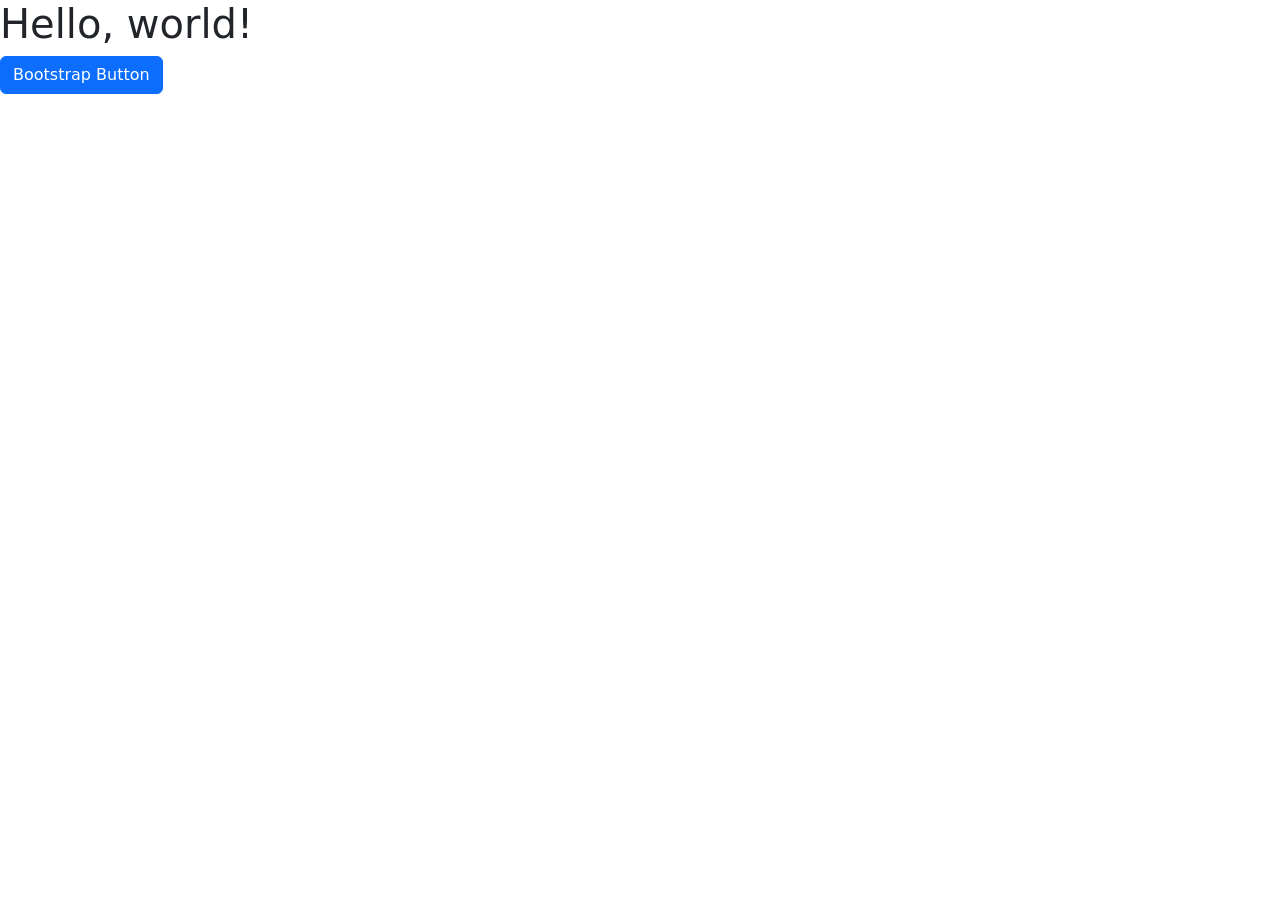
<file: Section 1/bootstrapintro.html>
<!doctype html>
<html lang="en">
  <head>
    <meta charset="utf-8">
    <meta name="viewport" content="width=device-width, initial-scale=1">
    <title>Bootstrap demo</title>
    <link href="https://cdn.jsdelivr.net/npm/bootstrap@5.2.0-beta1/dist/css/bootstrap.min.css" rel="stylesheet" integrity="sha384-0evHe/X+R7YkIZDRvuzKMRqM+OrBnVFBL6DOitfPri4tjfHxaWutUpFmBp4vmVor" crossorigin="anonymous">
  </head>
  <body>
    <h1>Hello, world!</h1>
    <button class="btn btn-primary">Bootstrap Button</button>
    <script src="https://cdn.jsdelivr.net/npm/bootstrap@5.2.0-beta1/dist/js/bootstrap.bundle.min.js" integrity="sha384-pprn3073KE6tl6bjs2QrFaJGz5/SUsLqktiwsUTF55Jfv3qYSDhgCecCxMW52nD2" crossorigin="anonymous"></script>
  </body>
</html>
</file>
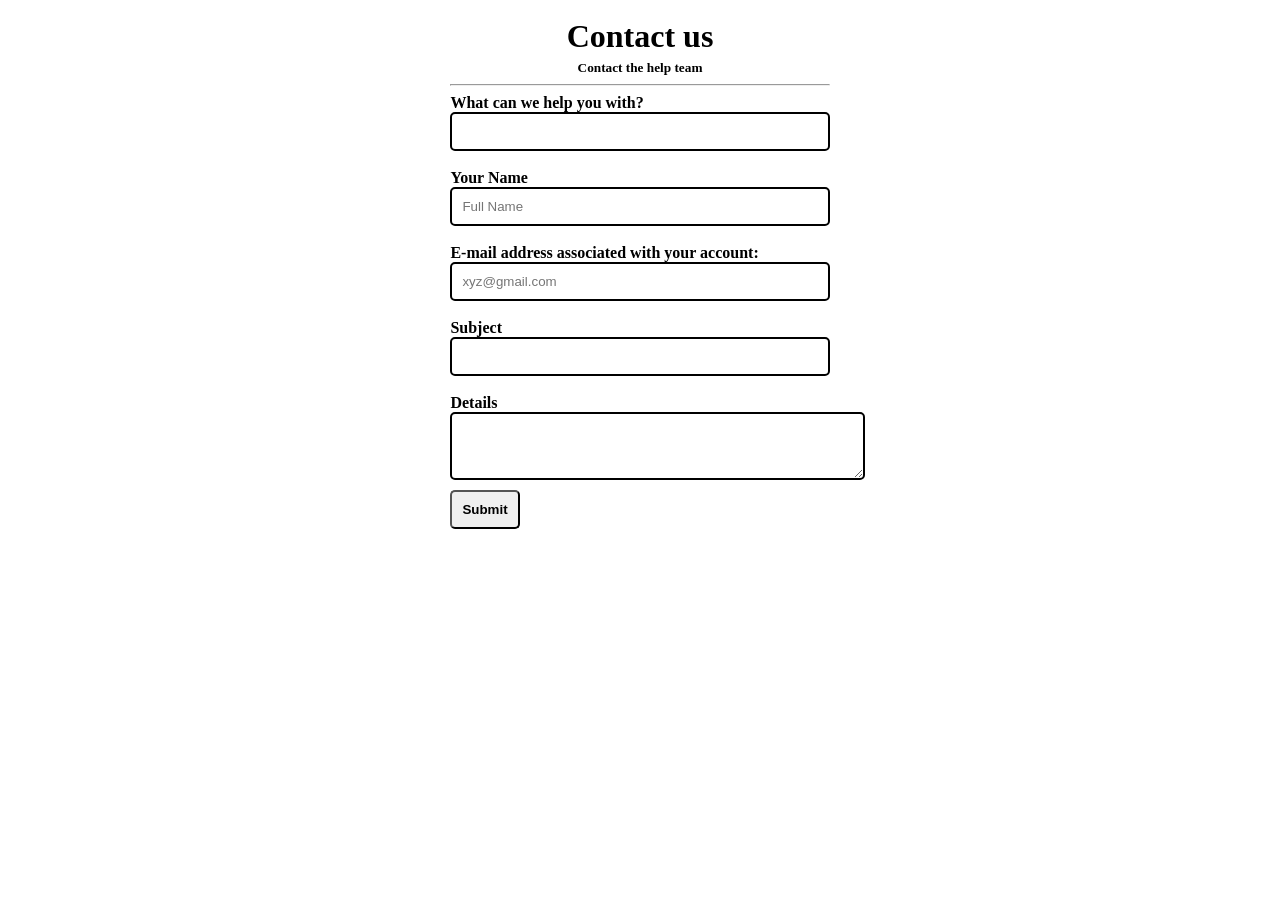
<file: Section 1/ContactUs.html>
<!DOCTYPE html>
<html lang="en">

<head>
    <meta charset="UTF-8">
    <meta http-equiv="X-UA-Compatible" content="IE=edge">
    <meta name="viewport" content="width=device-width, initial-scale=1.0">
    <title>Contact Us</title>
    <style>
        body {
            min-height: 100vh;
            /* margin-left: 10%; */
            display: flex;
            justify-content: center;
            /* box-sizing: border-box; */
            background-image: url(https://www.businessinsider.in/thumb/msid-77875979,width-700,resizemode-4,imgsize-191986/tech/how-to/a-beginners-guide-to-instagram-the-wildly-popular-photo-sharing-app-with-over-a-billion-users/img5f457a7b42f43f001ddff00f.jpg);
            background-size: cover;
            backdrop-filter: blur(8px);
        }
        h1,h5{
            text-align: center;
            margin: 5px;
        }

        .mycard {
            /* display: flex; */
            /* margin-left: 10%; */
            width: 30%;
            padding: 5px;
            /* background-color: beige; */
            /* border: 2px solid royalblue; */
        }
        .myinput{
            width: 100%;
            padding: 10px;
            box-sizing: border-box;
            border-radius: 5px;
            border: 2px solid black;
        }
        textarea{
            box-sizing: border-box;
            border: 2px solid black;
            border-radius: 5px;
        }
        label{
            font-weight: bold;
            color: black;
        }
        .mybtn{
            /* width: 100%; */
            margin: 6px 0px;
            padding: 10px;
            border-radius: 5px;
            font-weight: bold;
            /* font-size: 1.2cm; */
            /* background: beige; */
        }
    </style>
</head>

<body>
    <div class="mycard">
        <h1>Contact us</h1>
        <h5>Contact the help team</h5>
        <hr>
        <label>What can we help you with?</label>
        <input class="myinput" list="dept">
        <datalist id="dept">
            <option >Unable to Login.</option>
            <option>Facing error while uploading photos</option>
            <option>Sharing a story with your close friend List</option>
            <option>Creating a poll in instagram direct</option>
            <option >Blocking people</option>
            <option >Sign up for an account</option>
        </datalist>
        <!-- <label>Get in Touch</label> -->
        <br>
        <br>
        <label>Your Name</label>
        <input class="myinput" placeholder="Full Name">
        <br><br>
        <label>E-mail address associated with your account:</label>
        <input class="myinput" placeholder="xyz@gmail.com">
        <br><br>
        <label>Subject</label>
        <input class="myinput">
        <br>
        <br>
        <label>Details</label>
        <br>
        <textarea name="" id="" cols="49%" rows="4"></textarea>
        <br>
        <button class="mybtn">Submit</button>





    </div>
</body>

</html>
</file>
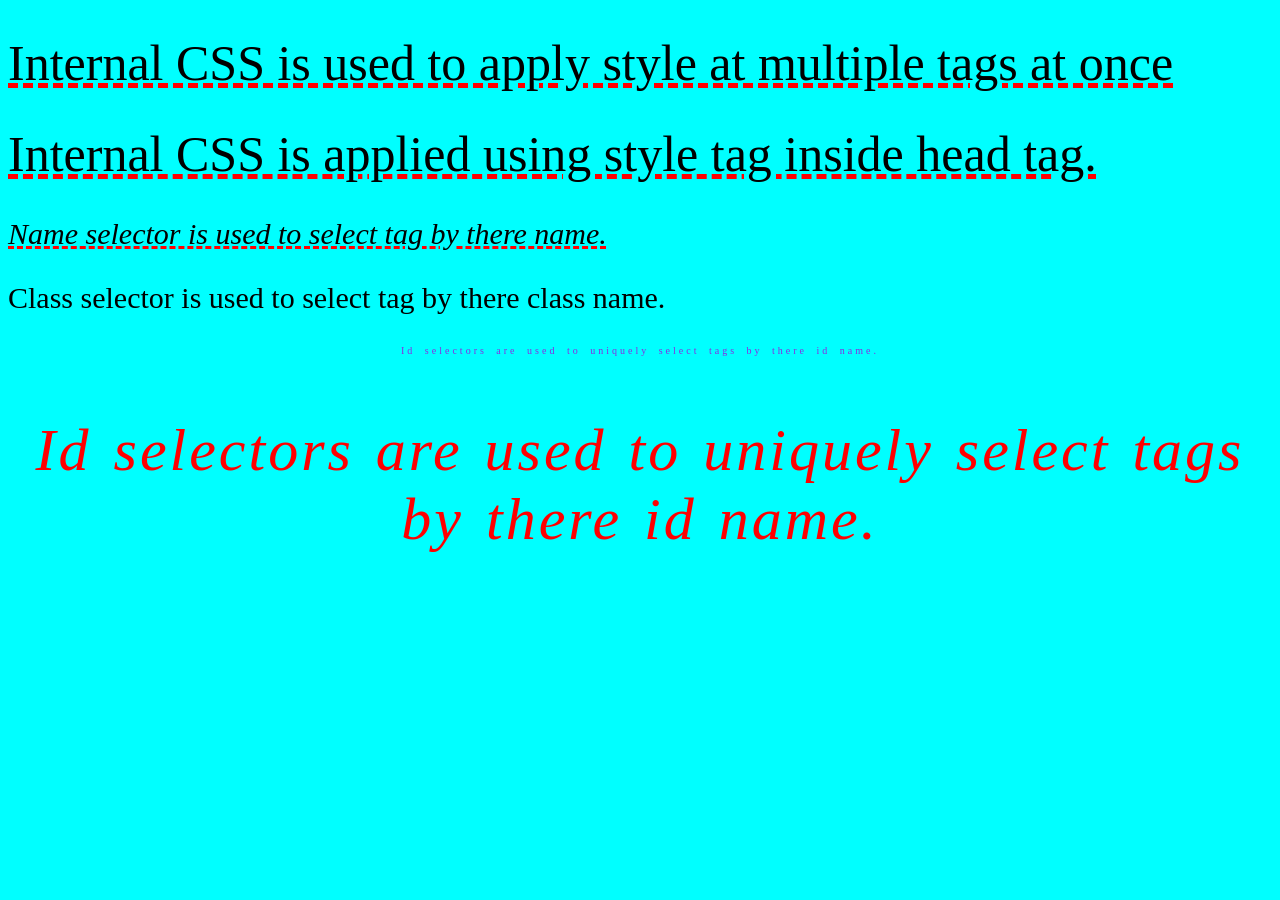
<file: Section 1/internalcss.html>
<!DOCTYPE html>
<html lang="en">
<head>
    <meta charset="UTF-8">
    <meta http-equiv="X-UA-Compatible" content="IE=edge">
    <meta name="viewport" content="width=device-width, initial-scale=1.0">
    <title>Using Internal CSS</title>
    <style>
        /* name selector */
        h1{
            text-decoration: underline dashed red;
            font-weight: 100;
            font-size: 50px;
        }
        body{
            background-color: aqua;
        }
        /* class selector */
        .myclass{
            font-size: 30px;
            font-style: italic;
        }
        .myclass2{
            font-style: normal;
        }
        /* Id selector */
        #myid{
            font-size: 10px;
            word-spacing: 4px;
            text-align: center;
            letter-spacing: 3px;
            transition-duration: 1s;
            color: blueviolet;
        }
        /* pseudo class selector */
        #myid:hover{
            color: red;
            letter-spacing: 6px;
        }


    </style>


</head>
<body>
    <h1>Internal CSS is used to apply style at multiple tags at once</h1>
    <h1>Internal CSS is applied using style tag inside head tag.</h1>
    <h1 class="myclass">Name selector is used to select tag by there name.</h1>
    <p class="myclass myclass2">Class selector is used to select tag by there class name.</p>
    <p id="myid">Id selectors are used to uniquely select tags by there id name.</p>
    <p id="myid" class="myclass" style="color: red;font-size: 60px;">Id selectors are used to uniquely select tags by there id name.</p>

</body>
</html>
</file>
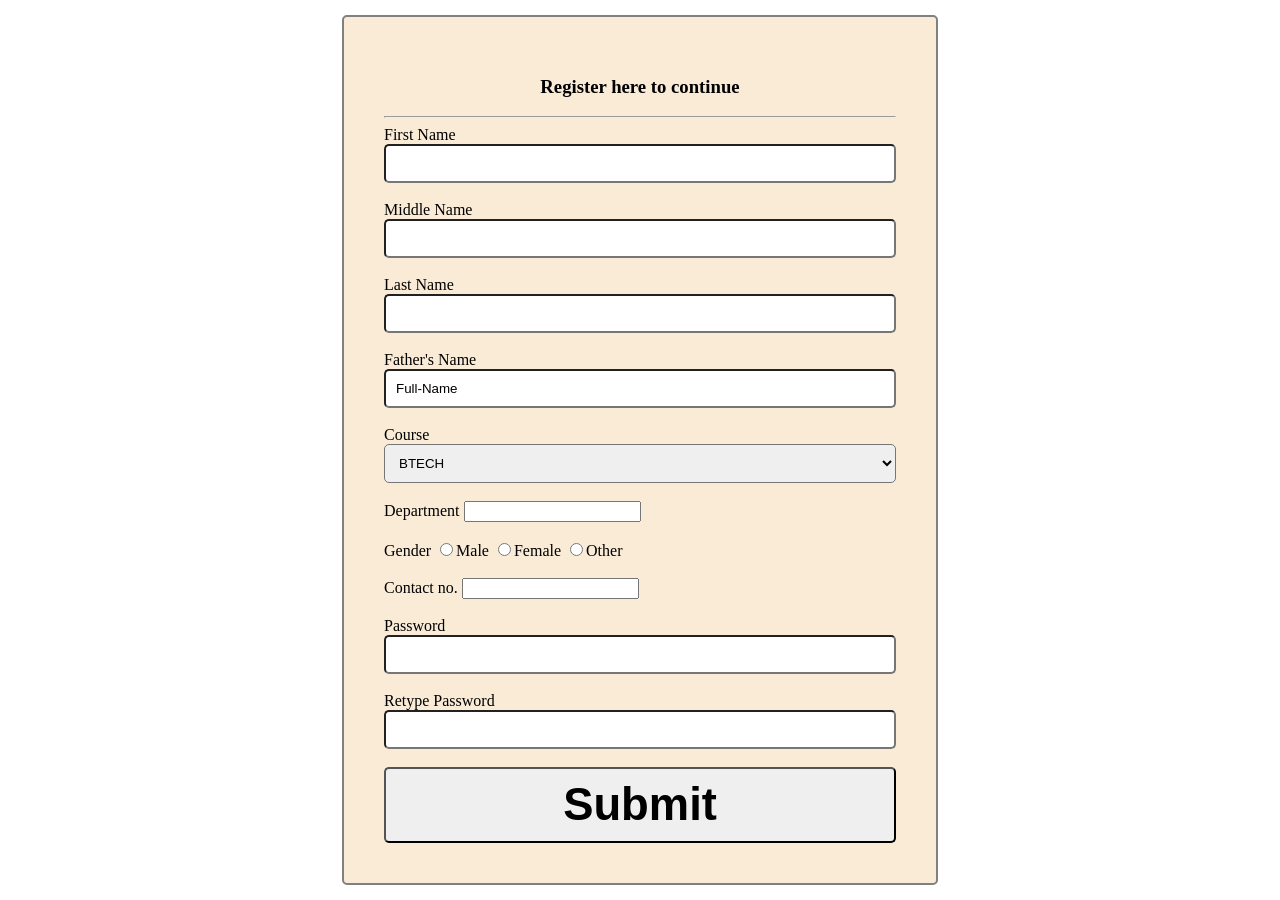
<file: Section 1/register.html>
<!DOCTYPE html>
<html lang="en">

<head>
    <meta charset="UTF-8">
    <meta http-equiv="X-UA-Compatible" content="IE=edge">
    <meta name="viewport" content="width=device-width, initial-scale=1.0">
    <title>Registration Page For College</title>
    <style>
        body{
            min-height: 100vh;
            display: flex;
            align-items: center;
            justify-content: center; 
            margin: 0px;
        }
        .mycard{
            background-color: antiquewhite;
            /* short hand property */
            border: 2px solid grey;
            width: 40%;
            padding: 40px;
            /* margin: 300px auto; */
            /* Syntax:x-offset;y-offset;blur;size ;color*/
            box-shadow: 4px 4px 3px -2px black , -4px +4px -3px +2px red;
            /* box-sizing: border-box; */
            border-radius: 5px;
        }
        .myinput{
            width: 100%;
            padding: 10px;
            box-sizing: border-box;
            border-radius: 5px;
        }
        .mybtn{
            width: 100%;
            padding: 10px;
            border-radius: 5px;
            font-weight: bold;
            font-size: 1.2cm;
            box-sizing: border-box;
        }
        h3{
            text-align: center;
        }
    </style>
</head>

<body>
    <div class="mycard">
        <h3>Register here to continue</h3>
        <hr />
        <label >First Name</label>
        <input class="myinput">
        <br>
        <br>
        <label>Middle Name</label>
        <input class="myinput">
        <br>
        <br>
        <label >Last Name</label>
        <input class="myinput">
        <br>
        <br>

        <label >Father's Name</label>
        <input class="myinput" value="Full-Name">
        <br>
        <br>
        <label>Course</label>
        <select class="myinput">
            <option>BTECH</option>
            <option>MTECH</option>
            <option>BBA</option>
            <option>MBA</option>
            <option>BCA</option>
            <option>MCA</option>


        </select>
        <br>
        <br>
        <label>Department</label>
        <input list="dept">
        <datalist id="dept">
            <option>Computer science</option>
            <option>Arts</option>
            <option>Civil</option>
            <option>EN</option>
            <option>Electrical</option>
            <option>Electronics and Communication</option>
            <option>Mechanical</option>
        </datalist>
        <br>
        <br>

        <label>Gender</label>
        <input type="radio" name="male">Male
        <input type="radio" name="male">Female
        <input type="radio" name="male">Other
        <br>
        <br>

        <label>Contact no.</label>
        <input type="number"><br><br>

        <label>Password</label>
        <input type="password" class="myinput"><br><br>

        <label>Retype Password</label>
        <input type="password" class="myinput">
        <br><br>
        <button class="mybtn">Submit</button>
    </div>

</body>

</html>
</file>
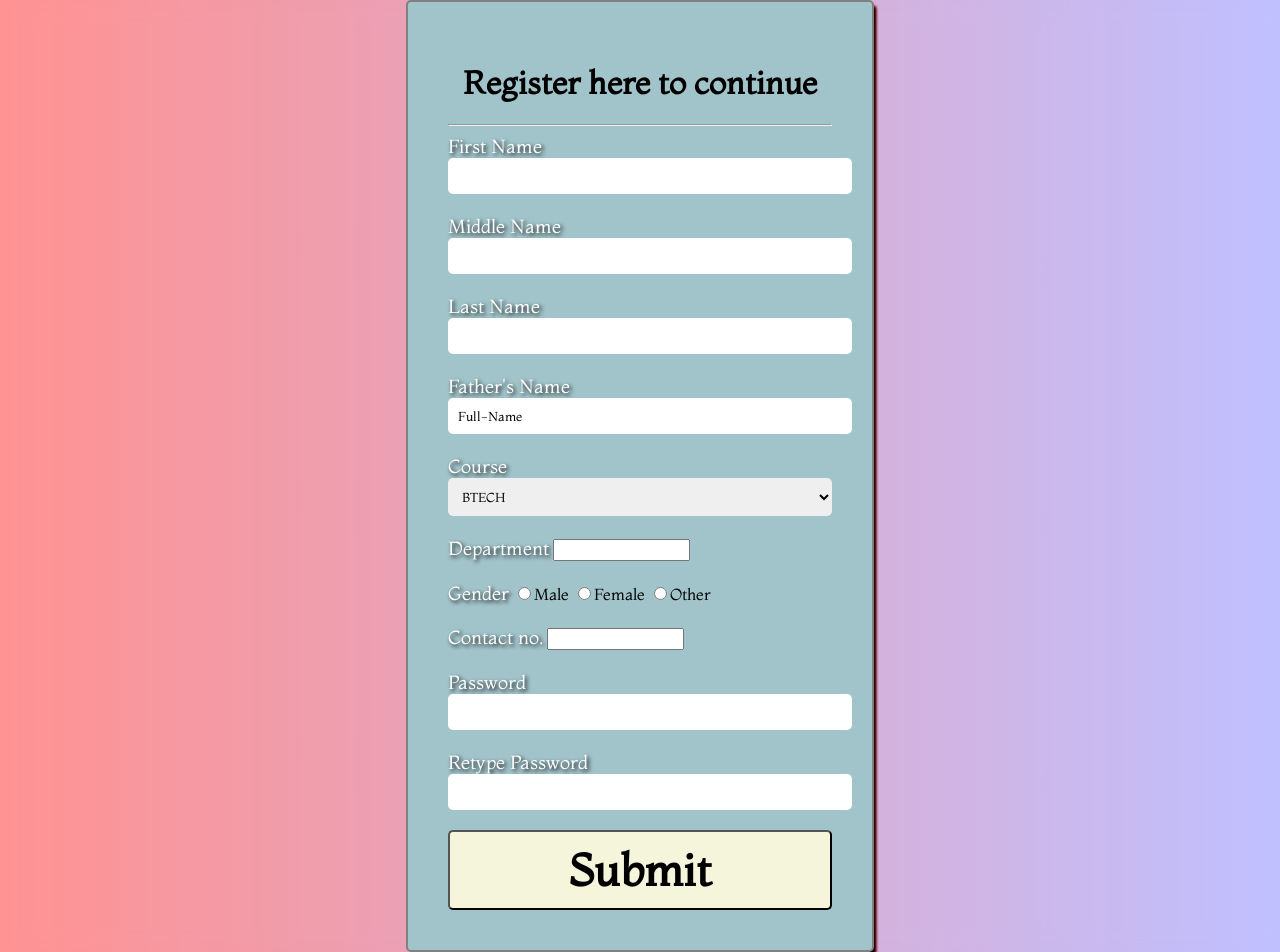
<file: Section 1/registerwithdesign.html>
<!DOCTYPE html>
<html lang="en">

<head>
    <meta charset="UTF-8">
    <meta http-equiv="X-UA-Compatible" content="IE=edge">
    <meta name="viewport" content="width=device-width, initial-scale=1.0">
    <title>Registration Page</title>
    <link href="https://fonts.googleapis.com/css?family=Montaga:regular" rel="stylesheet" />

    <style>
        body{
            min-height: 100vh;
            display: flex;
            align-items: center;
            justify-content: center; 
            margin: 0px;
            backdrop-filter: blur(10px);
            background: linear-gradient(to right,rgba(255, 0, 0, 0.427) ,rgba(0, 0, 255, 0.249)),url(https://filmfare.wwmindia.com/content/2022/jul/shahrukh-khan-still-from-movie-pathan.jpg);
            /* background-image: url(https://filmfare.wwmindia.com/content/2022/jul/shahrukh-khan-still-from-movie-pathan.jpg); */
            background-size: cover;
        }
        .mycard h3,label{
            color: white;
            /* sYNTAX:x-offset y-offset blur color */
            text-shadow: 2px 2px 4px black;
            font-size: 1.2em;
        }
        .mycard{
            background-color: #a1c4ca;
            /* short hand property */
            border: 2px solid grey;
            width: 30%;
            padding: 40px;
            /* margin: 300px auto; */
            /* Syntax:x-offset;y-offset;blur;size ;color*/
            box-shadow: 4px 4px 3px -2px black , 4px 4px 3px -2px red;
            /* box-sizing: border-box; */
            border-radius: 5px;
            /* backdrop-filter: blur(100px); */
        }
        .myinput{
            width: 100%;
            padding: 10px;
            /* box-sizing: content-box; */
            border-radius: 5px;
            border: none;
        }
        .myinput:focus{
            background: rebeccapurple;
        }
        .mybtn{
            width: 100%;
            padding: 10px;
            border-radius: 5px;
            font-weight: bold;
            font-size: 1.2cm;
            background: beige;
        }
        .form-title{
            font-family: Montaga;
            font-size: 10px important;
            text-align: center;
            /* color: white; */
        }
        *{
            font-family: Montaga;
        }

    </style>
</head>

<body>
    <div class="mycard">
        <h1 class="form-title">Register here to continue</h1>
        <hr />
        <label >First Name</label>
        <input class="myinput">
        <br>
        <br>
        <label>Middle Name</label>
        <input class="myinput">
        <br>
        <br>
        <label >Last Name</label>
        <input class="myinput">
        <br>
        <br>

        <label >Father's Name</label>
        <input class="myinput" value="Full-Name">
        <br>
        <br>
        <label>Course</label>
        <select class="myinput">
            <option>BTECH</option>
            <option>MTECH</option>
            <option>BBA</option>
            <option>MBA</option>
            <option>BCA</option>
            <option>MCA</option>


        </select>
        <br>
        <br>
        <label>Department</label>
        <input list="dept">
        <datalist id="dept">
            <option>Computer science</option>
            <option>Arts</option>
            <option>Civil</option>
            <option>EN</option>
            <option>Electrical</option>
            <option>Electronics and Communication</option>
            <option>Mechanical</option>
        </datalist>
        <br>
        <br>

        <label>Gender</label>
        <input type="radio" name="male">Male
        <input type="radio" name="male">Female
        <input type="radio" name="male">Other
        <br>
        <br>

        <label>Contact no.</label>
        <input type="number"><br><br>

        <label>Password</label>
        <input type="password" class="myinput"><br><br>

        <label>Retype Password</label>
        <input type="password" class="myinput">
        <br><br>
        <button class="mybtn" >Submit</button>
    </div>

</body>

</html>
</file>
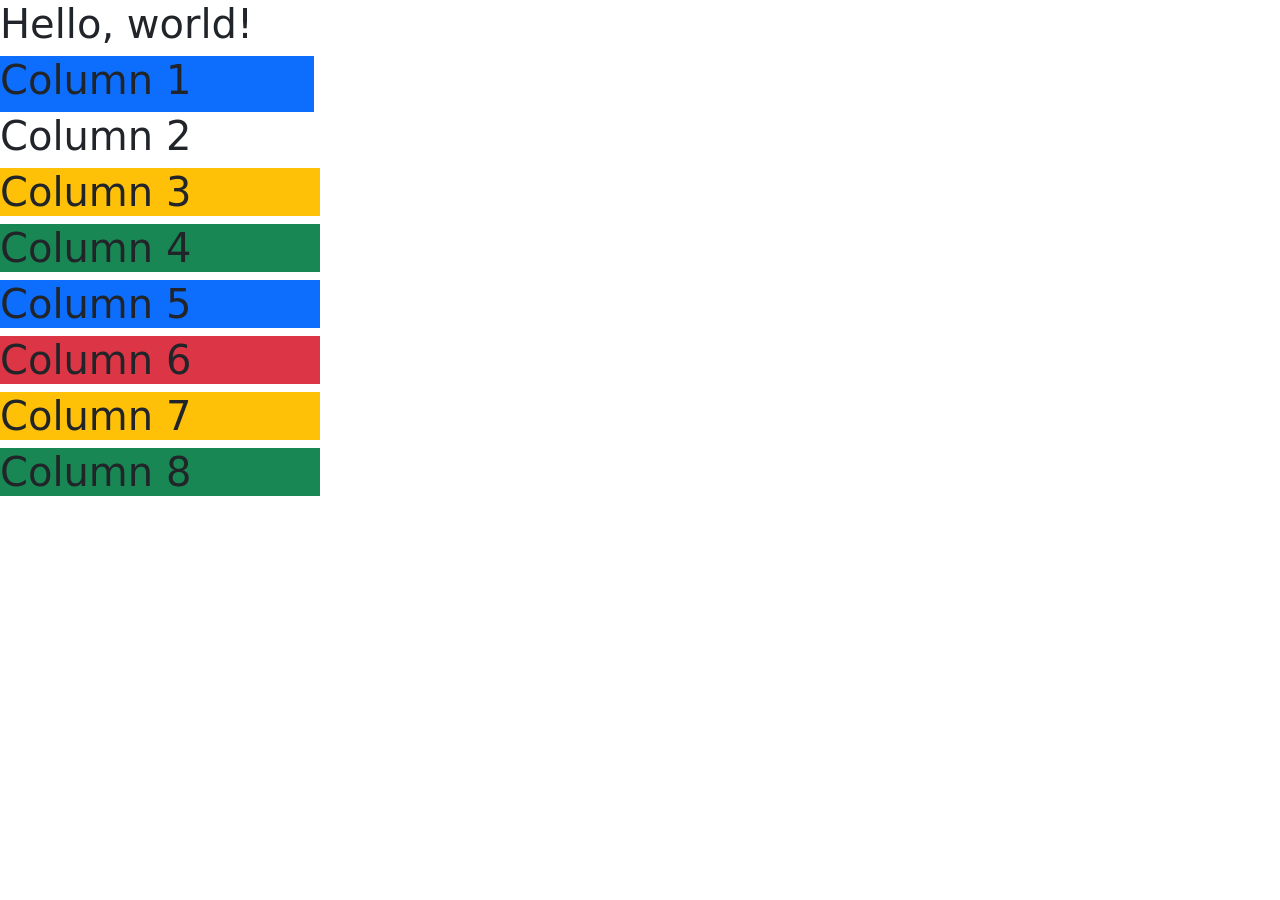
<file: Section 1/responsive.html>
<!doctype html>
<html lang="en">

<head>
  <meta charset="utf-8">
  <meta name="viewport" content="width=device-width, initial-scale=1">
  <title>Bootstrap demo</title>
  <link href="https://cdn.jsdelivr.net/npm/bootstrap@5.2.0-beta1/dist/css/bootstrap.min.css" rel="stylesheet"
    integrity="sha384-0evHe/X+R7YkIZDRvuzKMRqM+OrBnVFBL6DOitfPri4tjfHxaWutUpFmBp4vmVor" crossorigin="anonymous">
</head>

<body>
  <h1>Hello, world!</h1>
  <div class="row">
    <div class="col-md-3 col-xxl-2 col-sm-6 bg-primary">
      <h1>Column 1</h1>
    </div>
      <h1>Column 2</h1>
    </div>
    <div class="col-md-3 col-xxl-2 col-sm-6 bg-warning">
      <h1>Column 3</h1>
    </div>
    <div class="col-md-3 col-xxl-2 col-sm-6 bg-success">
      <h1>Column 4</h1>
    </div>
    <div class="col-md-3 col-xxl-2 col-sm-6 bg-primary ">
      <h1>Column 5</h1>
    </div>
    <div class="col-md-3 col-xxl-2 col-sm-6 bg-danger ">
      <h1>Column 6</h1>
    </div>
    <div class="col-md-3 col-xxl-2 col-sm-6 bg-warning ">
      <h1>Column 7</h1>
    </div>
    <div class="col-md-3 col-xxl-2 col-sm-6 bg-success">
      <h1>Column 8</h1>
    </div>


    </div>



    <!-- <script src="https://cdn.jsdelivr.net/npm/bootstrap@5.2.0-beta1/dist/js/bootstrap.bundle.min.js"
      integrity="sha384-pprn3073KE6tl6bjs2QrFaJGz5/SUsLqktiwsUTF55Jfv3qYSDhgCecCxMW52nD2"
      crossorigin="anonymous"></script> -->
</body>

</html>
</file>
